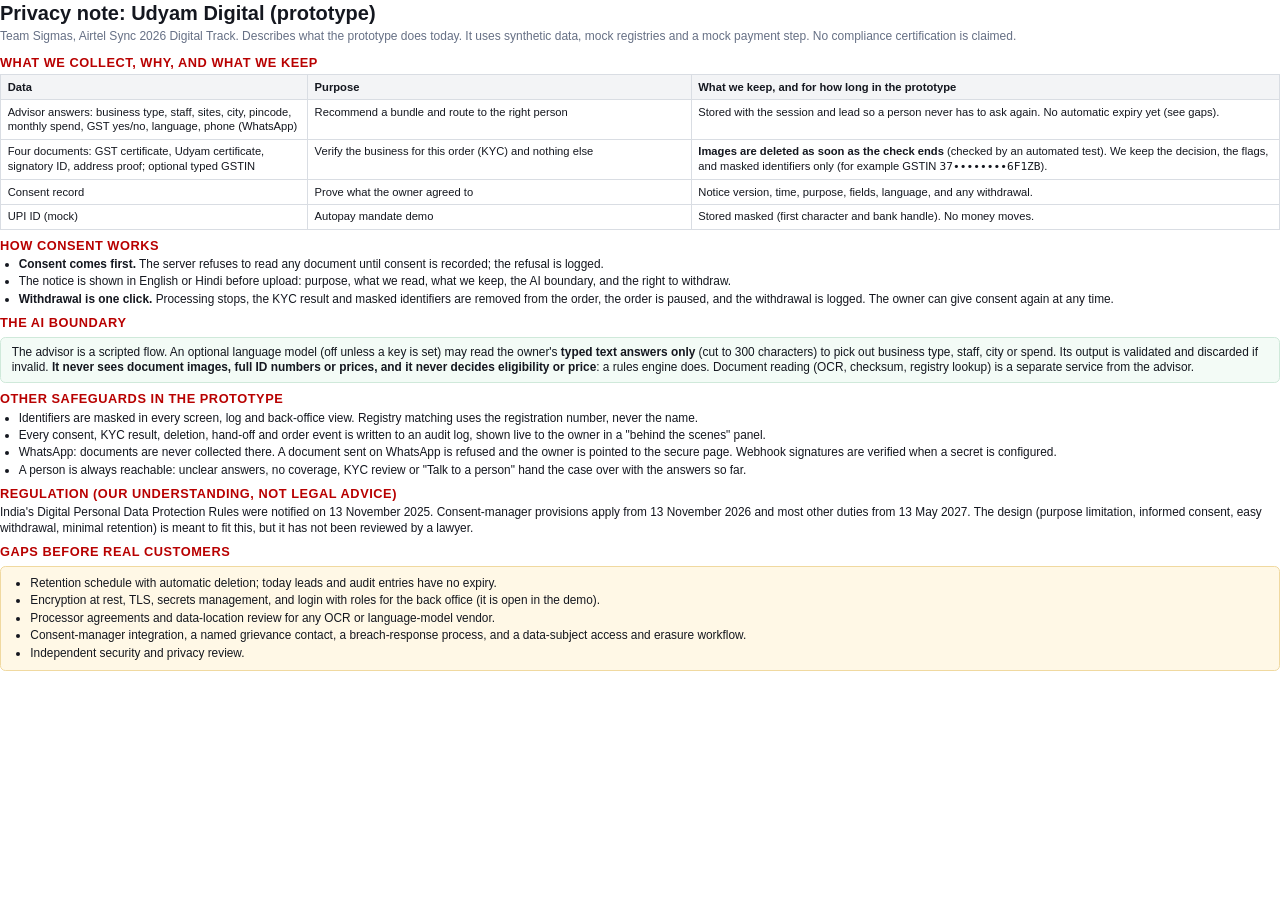
<file: docs/privacy_note.html>
<!doctype html><html><head><meta charset="utf-8"><style>
@page{size:A4;margin:10mm 12mm}body{font:8.9pt/1.3 Helvetica,Arial,sans-serif;color:#14171f;margin:0}
h1{font-size:15pt;margin:0 0 2pt}.sub{color:#667085;font-size:9pt;margin-bottom:8pt}
h2{font-size:9.6pt;margin:6pt 0 2pt;color:#b80000;text-transform:uppercase;letter-spacing:.4pt}
table{width:100%;border-collapse:collapse;font-size:8.4pt}td,th{border:1px solid #d9dde3;padding:3.5pt 5pt;vertical-align:top;text-align:left}th{background:#f3f4f6}
ul{margin:2pt 0 0 14pt;padding:0}li{margin:1.5pt 0}.box{border:1px solid #cfe9da;background:#f3fbf6;padding:5pt 8pt;border-radius:4pt;margin-top:4pt}
.warn{border-color:#f0d9a0;background:#fff8e6}small{color:#667085}
</style></head><body>
<h1>Privacy note: Udyam Digital (prototype)</h1>
<div class="sub">Team Sigmas, Airtel Sync 2026 Digital Track. Describes what the prototype does today. It uses synthetic data, mock registries and a mock payment step. No compliance certification is claimed.</div>

<h2>What we collect, why, and what we keep</h2>
<table><tr><th style="width:24%">Data</th><th style="width:30%">Purpose</th><th>What we keep, and for how long in the prototype</th></tr>
<tr><td>Advisor answers: business type, staff, sites, city, pincode, monthly spend, GST yes/no, language, phone (WhatsApp)</td><td>Recommend a bundle and route to the right person</td><td>Stored with the session and lead so a person never has to ask again. No automatic expiry yet (see gaps).</td></tr>
<tr><td>Four documents: GST certificate, Udyam certificate, signatory ID, address proof; optional typed GSTIN</td><td>Verify the business for this order (KYC) and nothing else</td><td><b>Images are deleted as soon as the check ends</b> (checked by an automated test). We keep the decision, the flags, and masked identifiers only (for example GSTIN <code>37••••••••6F1ZB</code>).</td></tr>
<tr><td>Consent record</td><td>Prove what the owner agreed to</td><td>Notice version, time, purpose, fields, language, and any withdrawal.</td></tr>
<tr><td>UPI ID (mock)</td><td>Autopay mandate demo</td><td>Stored masked (first character and bank handle). No money moves.</td></tr></table>

<h2>How consent works</h2>
<ul><li><b>Consent comes first.</b> The server refuses to read any document until consent is recorded; the refusal is logged.</li>
<li>The notice is shown in English or Hindi before upload: purpose, what we read, what we keep, the AI boundary, and the right to withdraw.</li>
<li><b>Withdrawal is one click.</b> Processing stops, the KYC result and masked identifiers are removed from the order, the order is paused, and the withdrawal is logged. The owner can give consent again at any time.</li></ul>

<h2>The AI boundary</h2>
<div class="box">The advisor is a scripted flow. An optional language model (off unless a key is set) may read the owner's <b>typed text answers only</b> (cut to 300 characters) to pick out business type, staff, city or spend. Its output is validated and discarded if invalid. <b>It never sees document images, full ID numbers or prices, and it never decides eligibility or price</b>: a rules engine does. Document reading (OCR, checksum, registry lookup) is a separate service from the advisor.</div>

<h2>Other safeguards in the prototype</h2>
<ul><li>Identifiers are masked in every screen, log and back-office view. Registry matching uses the registration number, never the name.</li>
<li>Every consent, KYC result, deletion, hand-off and order event is written to an audit log, shown live to the owner in a "behind the scenes" panel.</li>
<li>WhatsApp: documents are never collected there. A document sent on WhatsApp is refused and the owner is pointed to the secure page. Webhook signatures are verified when a secret is configured.</li>
<li>A person is always reachable: unclear answers, no coverage, KYC review or "Talk to a person" hand the case over with the answers so far.</li></ul>

<h2>Regulation (our understanding, not legal advice)</h2>
<p style="margin:2pt 0">India's Digital Personal Data Protection Rules were notified on 13 November 2025. Consent-manager provisions apply from 13 November 2026 and most other duties from 13 May 2027. The design (purpose limitation, informed consent, easy withdrawal, minimal retention) is meant to fit this, but it has not been reviewed by a lawyer.</p>

<h2>Gaps before real customers</h2>
<div class="box warn"><ul style="margin-top:0">
<li>Retention schedule with automatic deletion; today leads and audit entries have no expiry.</li>
<li>Encryption at rest, TLS, secrets management, and login with roles for the back office (it is open in the demo).</li>
<li>Processor agreements and data-location review for any OCR or language-model vendor.</li>
<li>Consent-manager integration, a named grievance contact, a breach-response process, and a data-subject access and erasure workflow.</li>
<li>Independent security and privacy review.</li></ul></div>
</body></html>
</file>
